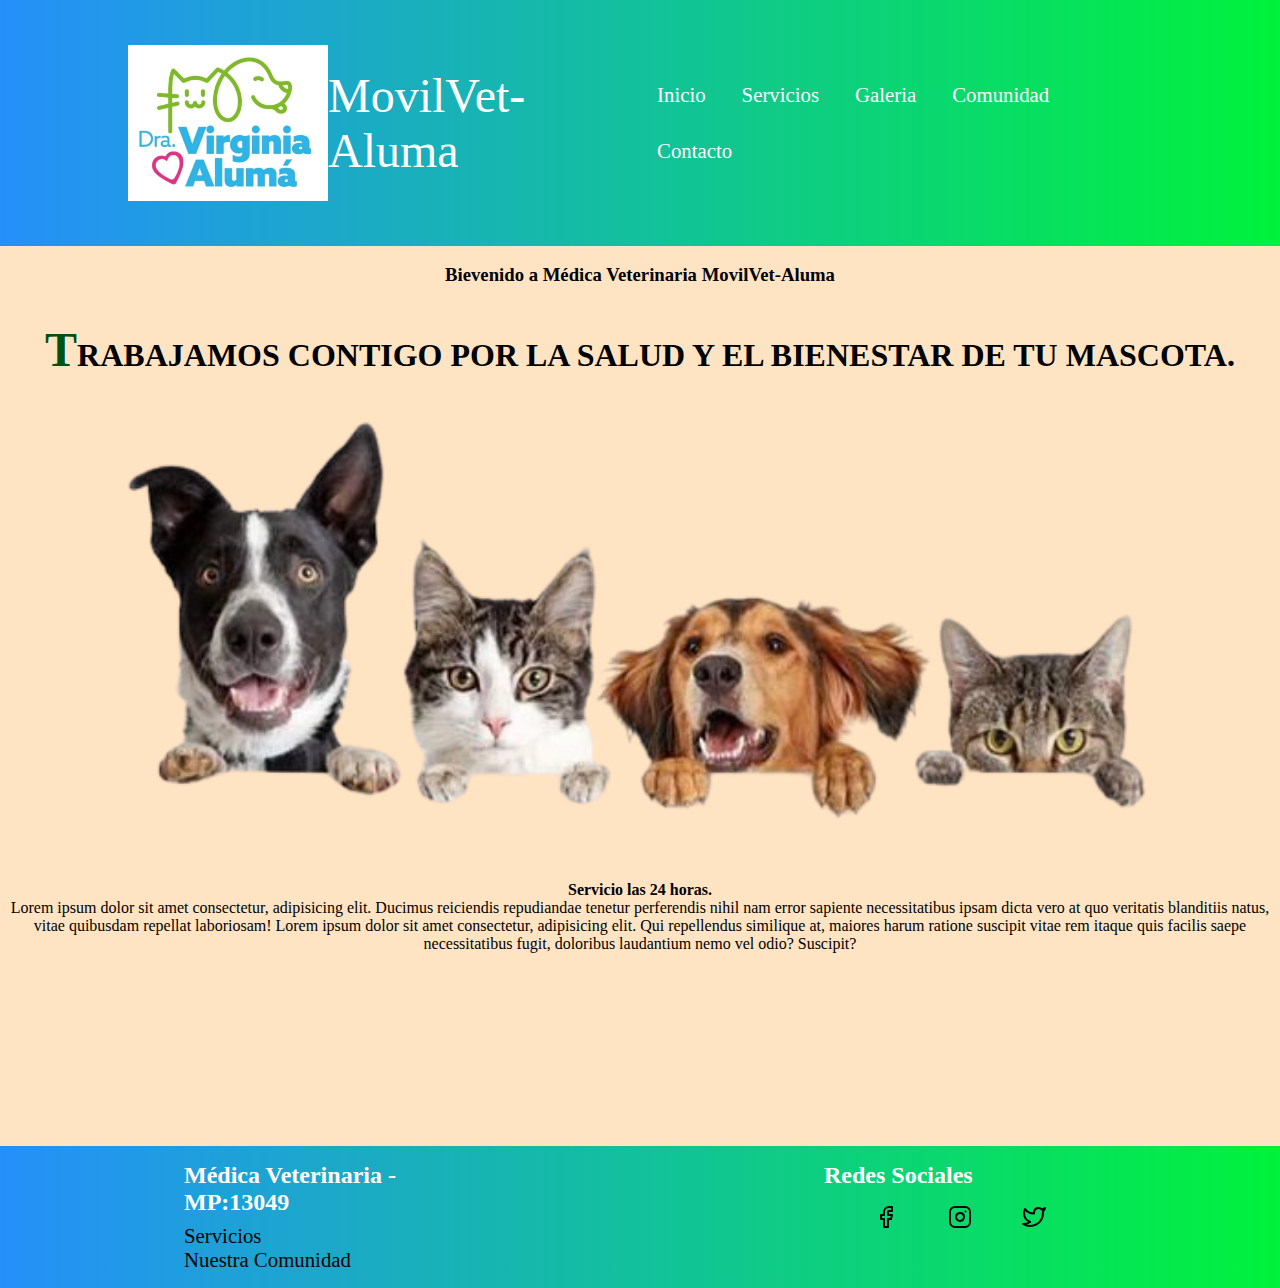
<file: index.html>
<!DOCTYPE html>
<html lang="es">

<head>
    <meta charset="UTF-8">
    <meta http-equiv="X-UA-Compatible" content="IE=edge">
    <meta name="viewport" content="width=device-width, initial-scale=1.0">
    <title>MovilVet-Aluma</title>
    <!-- CSS only -->
    <link href="https://cdn.jsdelivr.net/npm/bootstrap@5.2.2/dist/css/bootstrap.min.css" rel="stylesheet"
        integrity="sha384-Zenh87qX5JnK2Jl0vWa8Ck2rdkQ2Bzep5IDxbcnCeuOxjzrPF/et3URy9Bv1WTRi" crossorigin="anonymous">
    <link rel="shortcut icon" href="Assets/logo sin fondo.png" type="image/x-icon">
    <link rel="stylesheet" href="./Css/style.css">
</head>

<body>
    <div class="contenedor-grid">
        <header>
            <div class="contenedor-nav">
                <img src="./Assets/logo.jpg" class="logo" alt="logo MovilVet">
                <a href="./index.html" class="titulo">MovilVet-Aluma</a>
                <nav class="navegador">
                    <ul>
                        <li><a href="./index.html">Inicio</a></li>
                        <li><a href="./Pages/servicios.html">Servicios</a></li>
                        <li><a href="./Pages/galeria.html">Galeria</a></li>
                        <li><a href="./Pages/comunidad.html">Comunidad</a></li>
                        <li><a href="./Pages/contacto.html">Contacto</a></li>
                    </ul>
                </nav>
            </div>
        </header>

        <main>
            <section class="contenedor-main"><br>
                <h3>Bievenido a Médica Veterinaria MovilVet-Aluma</h3><br>
                <h1 class="titulo-nosotros">TRABAJAMOS CONTIGO POR LA SALUD Y EL BIENESTAR DE TU MASCOTA. </h1>
                <img class="imagen-index" src="./Assets/Perros inicio.png" alt="imagen de perros">
                <br>
                <h4>Servicio las 24 horas.</h4>
                <p class="texto-main">Lorem ipsum dolor sit amet consectetur, adipisicing elit. Ducimus reiciendis
                    repudiandae tenetur perferendis nihil nam error sapiente necessitatibus ipsam dicta vero at quo
                    veritatis blanditiis natus, vitae quibusdam repellat laboriosam! Lorem ipsum dolor sit amet
                    consectetur, adipisicing elit. Qui repellendus similique at, maiores harum ratione suscipit vitae
                    rem itaque quis facilis saepe necessitatibus fugit, doloribus laudantium nemo vel odio? Suscipit?
                </p>

            </section>
        </main>

        <footer>
            <div class="contenedor-footer">
                <div class="footer-row">
                    <div class="footer-col">
                        <h4>Médica Veterinaria - MP:13049</h4>
                        <ul class="lista-footer">
                            <li><a href="./Pages/servicios.html">Servicios</a></li>
                            <li><a href="./Pages/contacto.html">Nuestra Comunidad</a></li>
                        </ul>
                    </div>
                    <div class="footer-col">
                        <h4>Redes Sociales</h4>
                        <div class="redes-sociales">
                            <a href="https://www.facebook.com/Virginiaalumaveterinaria"><img class="facebook-logo"
                                    src="./Assets/facebook.svg" alt="facebooklogo"></a>
                            <a href="https://www.instagram.com/movilvetaluma/"><img src="./Assets/instagram.svg"
                                    alt="instagramlogo"></a>
                            <a href="https://twitter.com/MovilvetAluma"><img src="./Assets/twitter.svg"
                                    alt="twitterlogo"></a>

                        </div>
                    </div>
                </div>
            </div>
        </footer>
    </div>
    <!-- JavaScript Bundle with Popper -->
    <script src="https://cdn.jsdelivr.net/npm/bootstrap@5.2.2/dist/js/bootstrap.bundle.min.js"
        integrity="sha384-OERcA2EqjJCMA+/3y+gxIOqMEjwtxJY7qPCqsdltbNJuaOe923+mo//f6V8Qbsw3"
        crossorigin="anonymous"></script>
</body>

</html>
</file>
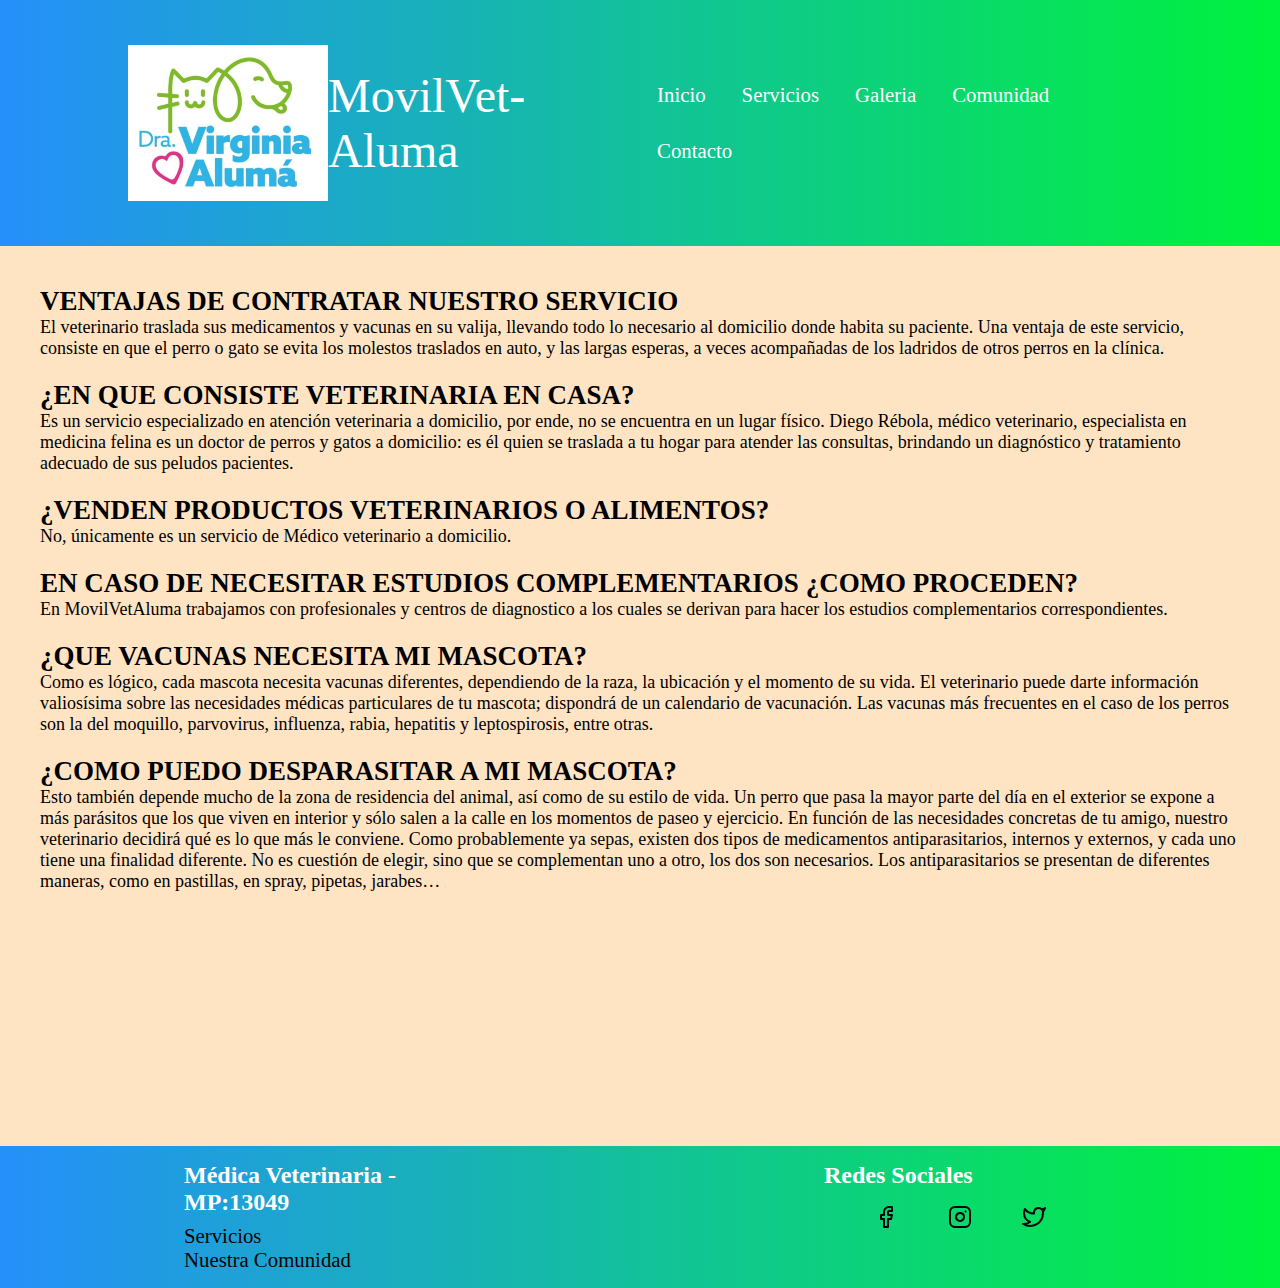
<file: Pages/comunidad.html>
<!DOCTYPE html>
<html lang="es">

<head>
    <meta charset="UTF-8">
    <meta http-equiv="X-UA-Compatible" content="IE=edge">
    <meta name="viewport" content="width=device-width, initial-scale=1.0">
    <title>MovilVet-Aluma</title>
    <!-- CSS only -->
    <link href="https://cdn.jsdelivr.net/npm/bootstrap@5.2.2/dist/css/bootstrap.min.css" rel="stylesheet"
        integrity="sha384-Zenh87qX5JnK2Jl0vWa8Ck2rdkQ2Bzep5IDxbcnCeuOxjzrPF/et3URy9Bv1WTRi" crossorigin="anonymous">
    <link rel="shortcut icon" href="../Assets/logo sin fondo.png" type="image/x-icon">
    <link rel="stylesheet" href="../Css/style.css">
</head>

<body>
    <div class="contenedor-grid">
        <header>
            <div class="contenedor-nav">
                <img src="../Assets/logo.jpg" class="logo" alt="logo MovilVet">
                <a href="../index.html" class="titulo">MovilVet-Aluma</a>
                <nav class="navegador">
                    <ul>
                        <li><a href="../index.html">Inicio</a></li>
                        <li><a href="../Pages/servicios.html">Servicios</a></li>
                        <li><a href="../Pages/galeria.html">Galeria</a></li>
                        <li><a href="../Pages/comunidad.html">Comunidad</a></li>
                        <li><a href="../Pages/contacto.html">Contacto</a></li>
                    </ul>
                </nav>
            </div>
        </header>

        <main class="comunidad">
            <h2>VENTAJAS DE CONTRATAR NUESTRO SERVICIO</h2>
            <P>El veterinario traslada sus medicamentos y vacunas en su valija, llevando todo lo necesario al domicilio donde habita su paciente. Una ventaja de este servicio, consiste en que el perro o gato se evita los molestos traslados en auto, y las largas esperas, a veces acompañadas de los ladridos de otros perros en la clínica.</P>
            <br>
            <h2>¿EN QUE CONSISTE VETERINARIA EN CASA?</h2>
            <p>Es un servicio especializado en atención veterinaria a domicilio, por ende, no se encuentra en un lugar físico. Diego Rébola, médico veterinario, especialista en medicina felina es un doctor de perros y gatos a domicilio: es él quien se traslada a tu hogar para atender las consultas, brindando un diagnóstico y tratamiento adecuado de sus peludos pacientes.</p> 
            <br>
            <h2>¿VENDEN PRODUCTOS VETERINARIOS O ALIMENTOS?</h2>
            <p>No, únicamente es un servicio de Médico veterinario a domicilio.</p>     
            <br>
            <h2>EN CASO DE NECESITAR ESTUDIOS COMPLEMENTARIOS ¿COMO PROCEDEN?</h2>    
            <P>En MovilVetAluma trabajamos con profesionales y centros de diagnostico a los cuales se derivan para hacer los estudios complementarios correspondientes.</P>
            <br>
            <h2>¿QUE VACUNAS NECESITA MI MASCOTA?</h2>
            <p>Como es lógico, cada mascota necesita vacunas diferentes, dependiendo de la raza, la ubicación y el momento de su vida. El veterinario puede darte información valiosísima sobre las necesidades médicas particulares de tu mascota; dispondrá de un calendario de vacunación. Las vacunas más frecuentes en el caso de los perros son la del moquillo,  parvovirus,  influenza,  rabia,  hepatitis  y  leptospirosis, entre otras.</p>
            <br>
            <h2>¿COMO PUEDO DESPARASITAR A MI MASCOTA?</h2>
            <P>Esto también depende mucho de la zona de residencia del animal, así como de su estilo de vida. Un perro que pasa la mayor parte del día en el exterior se expone a más parásitos que los que viven en interior y sólo salen a la calle en los momentos de paseo y ejercicio. En función de las necesidades concretas de tu amigo, nuestro veterinario decidirá qué es lo que más le conviene. Como probablemente ya sepas, existen dos tipos de medicamentos antiparasitarios, internos y externos, y cada uno tiene una finalidad diferente. No es cuestión de elegir, sino que se complementan uno a otro, los dos son necesarios. Los antiparasitarios se presentan de diferentes maneras, como en pastillas, en spray, pipetas, jarabes…</P>

        </main>

        <footer>
            <div class="contenedor-footer">
                <div class="footer-row">
                    <div class="footer-col">
                        <h4>Médica Veterinaria - MP:13049</h4>
                        <ul class="lista-footer">
                            <li><a href="../Pages/servicios.html">Servicios</a></li>
                            <li><a href="../Pages/contacto.html">Nuestra Comunidad</a></li>
                        </ul>
                    </div>
                    <div class="footer-col">
                        <h4>Redes Sociales</h4>
                        <div class="redes-sociales">
                            <a href="https://www.facebook.com/Virginiaalumaveterinaria"><img class="facebook-logo"
                                    src="../Assets/facebook.svg" alt="facebooklogo"></a>
                            <a href="https://www.instagram.com/movilvetaluma/"><img src="../Assets/instagram.svg"
                                    alt="instagramlogo"></a>
                            <a href="https://twitter.com/MovilvetAluma"><img src="../Assets/twitter.svg"
                                    alt="twitterlogo"></a>

                        </div>
                    </div>
                </div>
            </div>
        </footer>
    </div>
    <!-- JavaScript Bundle with Popper -->
    <script src="https://cdn.jsdelivr.net/npm/bootstrap@5.2.2/dist/js/bootstrap.bundle.min.js"
        integrity="sha384-OERcA2EqjJCMA+/3y+gxIOqMEjwtxJY7qPCqsdltbNJuaOe923+mo//f6V8Qbsw3"
        crossorigin="anonymous"></script>
</body>

</html>
</file>
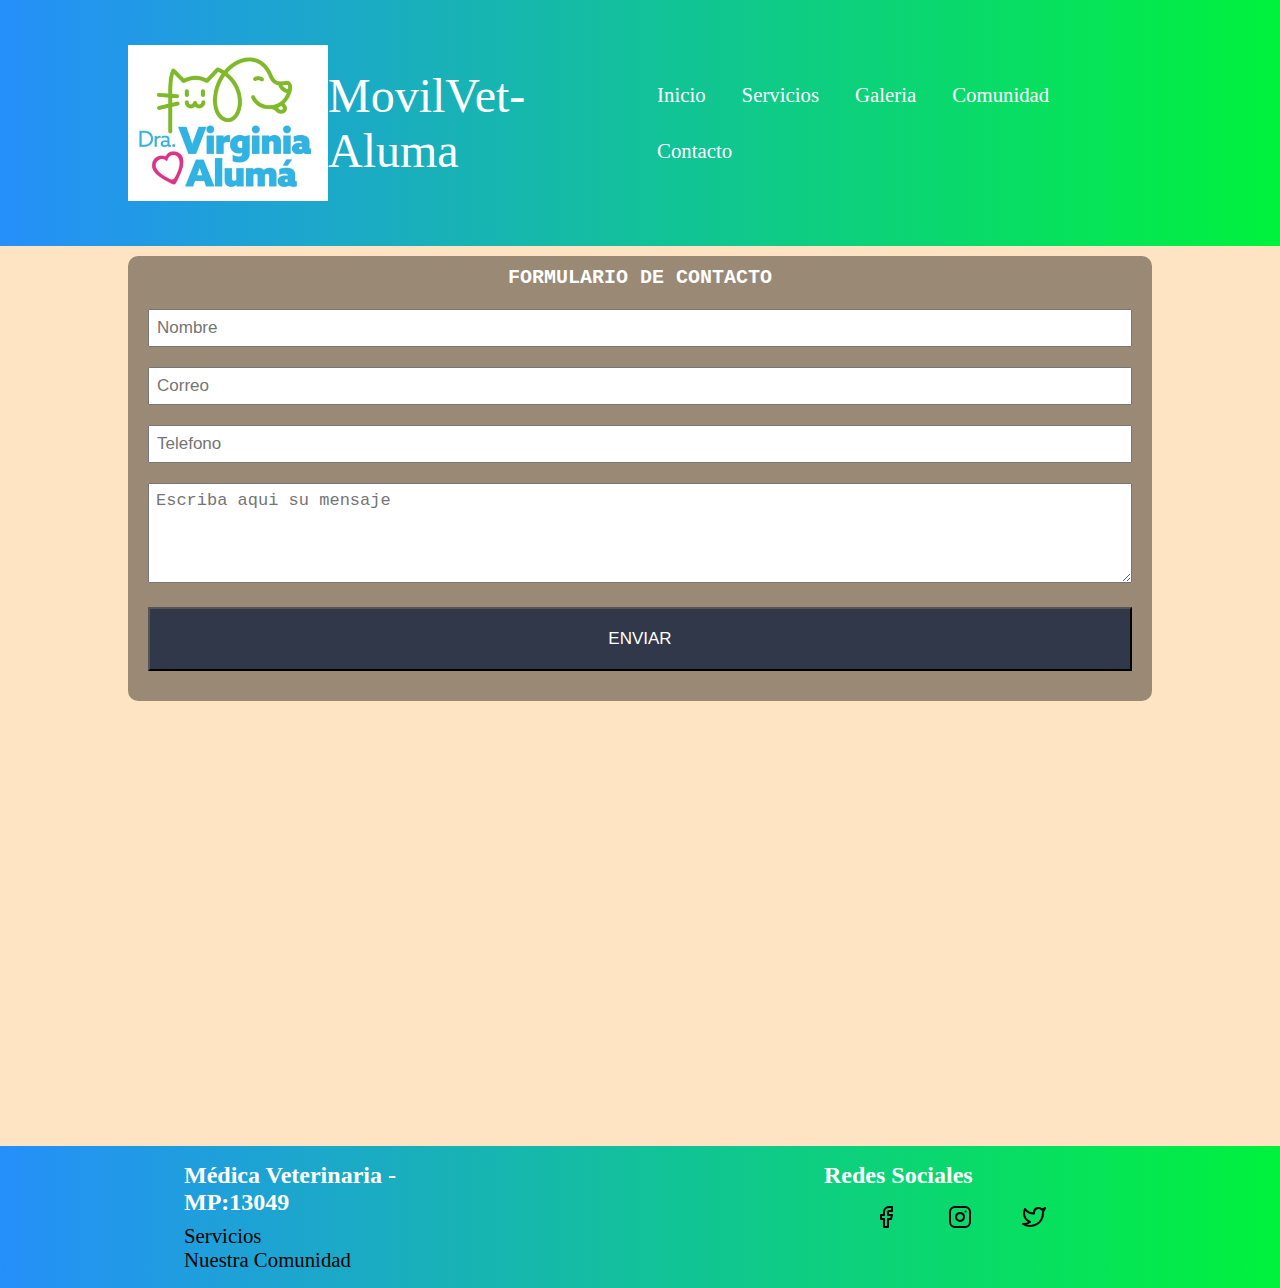
<file: Pages/contacto.html>
<!DOCTYPE html>
<html lang="es">

<head>
    <meta charset="UTF-8">
    <meta http-equiv="X-UA-Compatible" content="IE=edge">
    <meta name="viewport" content="width=device-width, initial-scale=1.0">
    <title>MovilVet-Aluma</title>
    <!-- CSS only -->
    <link href="https://cdn.jsdelivr.net/npm/bootstrap@5.2.2/dist/css/bootstrap.min.css" rel="stylesheet"
        integrity="sha384-Zenh87qX5JnK2Jl0vWa8Ck2rdkQ2Bzep5IDxbcnCeuOxjzrPF/et3URy9Bv1WTRi" crossorigin="anonymous">
    <link rel="shortcut icon" href="../Assets/logo sin fondo.png" type="image/x-icon">
    <link rel="stylesheet" href="../Css/style.css">
</head>

<body>
    <div class="contenedor-grid">
        <header>
            <div class="contenedor-nav">
                <img src="../Assets/logo.jpg" class="logo" alt="logo MovilVet">
                <a href="../index.html" class="titulo">MovilVet-Aluma</a>
                <nav class="navegador">
                    <ul>
                        <li><a href="../index.html">Inicio</a></li>
                        <li><a href="../Pages/servicios.html">Servicios</a></li>
                        <li><a href="../Pages/galeria.html">Galeria</a></li>
                        <li><a href="../Pages/comunidad.html">Comunidad</a></li>
                        <li><a href="../Pages/contacto.html">Contacto</a></li>
                    </ul>
                </nav>
            </div>
        </header>

        <main class="contacto">
            <form action="">
                <h2 class="tituloForm">FORMULARIO DE CONTACTO</h2>
                <input type="text" name="Nombre" placeholder="Nombre">
                <input type="text" name="Correo" placeholder="Correo">
                <input type="text" name="Telefono" placeholder="Telefono">
                <textarea name="Mnesaje" placeholder="Escriba aqui su mensaje"></textarea>
                <input type="button" value="ENVIAR" class="boton">

            </form>

        </main>

        <footer>
            <div class="contenedor-footer">
                <div class="footer-row">
                    <div class="footer-col">
                        <h4>Médica Veterinaria - MP:13049</h4>
                        <ul class="lista-footer">
                            <li><a href="../Pages/servicios.html">Servicios</a></li>
                            <li><a href="../Pages/contacto.html">Nuestra Comunidad</a></li>
                        </ul>
                    </div>
                    <div class="footer-col">
                        <h4>Redes Sociales</h4>
                        <div class="redes-sociales">
                            <a href="https://www.facebook.com/Virginiaalumaveterinaria"><img class="facebook-logo"
                                    src="../Assets/facebook.svg" alt="facebooklogo"></a>
                            <a href="https://www.instagram.com/movilvetaluma/"><img src="../Assets/instagram.svg"
                                    alt="instagramlogo"></a>
                            <a href="https://twitter.com/MovilvetAluma"><img src="../Assets/twitter.svg"
                                    alt="twitterlogo"></a>

                        </div>
                    </div>
                </div>
            </div>
        </footer>
    </div>
    <!-- JavaScript Bundle with Popper -->
    <script src="https://cdn.jsdelivr.net/npm/bootstrap@5.2.2/dist/js/bootstrap.bundle.min.js"
        integrity="sha384-OERcA2EqjJCMA+/3y+gxIOqMEjwtxJY7qPCqsdltbNJuaOe923+mo//f6V8Qbsw3"
        crossorigin="anonymous"></script>
</body>

</html>
</file>
<file: Css/style.css>
/* general */

* {
  margin: 0;
  padding: 0;
  box-sizing: border-box;
}


/* grids */

.contenedor-grid {
  display: grid;
  height: 100vh;
  width: 100%;
  grid-template-areas:
    "header header header"
    "main main main"
    "main main main"
    "main main main"
    "footer footer footer"
  ;
}


/* header */

header {
  grid-area: header;
  background: rgb(17, 209, 17);
  background: linear-gradient(to left, #00f23c, #258ffa);
  padding: 1, 5rem 1.0rem;
}

header a {
  color: white;
  text-decoration: none;
  font-family: 'Times New Roman', Times, serif;
  font-size: 1.3rem;
}

.contenedor-nav {
  width: 80%;
  margin: auto;
  padding: 45px 0;
  display: flex;
  justify-content: space-between;
  align-items: center;
  justify-content: space-between;
}

.logo {
  width: 200px;
}

.titulo {
  font-family: 'Times New Roman', Times, serif;
  font-size: 3.0rem;
}

.navegador ul {
  list-style: none;
  margin: 0;
  padding: 0;
}

.navegador ul li {
  display: inline-block;
}

.navegador ul li a {
  display: block;
  padding: 1.0rem 1.0rem;
}

.navegador ul li a:hover {
  background-color: rgb(189, 187, 187);
}

.imagen-index {
  width: 100%;
}

/* main */

main {
  grid-area: main;
  background-color: bisque;
  height: 100vh;
}

.contenedor-main {
  text-align: center;
}

.titulo-nosotros {
  font-family: 'Times New Roman', Times, serif;
  padding: 1.15rem;
  text-align: center;
}

.titulo-nosotros::first-letter {
  color: #005214;
  font-size: 3rem;
}


/* footer */

footer {
  grid-area: footer;
  background: rgb(17, 209, 17);
  background: linear-gradient(to left, #00f23c, #258ffa);
  margin-top: auto;
}

.contenedor-footer {
  margin: auto;
}

.lista-footer {
  list-style: none;
  text-decoration: none;
}

.footer-col {
  width: 25%;
  padding: 1.0rem 1.5rem;
}

.footer-col h4 {
  font-family: 'Times New Roman', Times, serif;
  font-size: 1.5rem;
  color: white;
  text-transform: capitalize;
  margin-bottom: 0.5rem;
  position: relative;
}

.footer-col ul li a {
  font-size: 1.3rem;
  text-decoration: none;
  display: block;
  color: rgb(5, 5, 4);
}

.footer-row {
  display: flex;
  flex-wrap: wrap;
  justify-content: space-around;
}

.redes-sociales {
  padding: 0.5rem 0;
  display: flex;
  justify-content: space-evenly;
}



/* medias queries */


/* tablet */

@media all and (max-width: 868px) {

  .contenedor-grid {
    grid-template-columns: repeat(2, 1fr);
    grid-template-rows: repeat(5, 1fr);
    grid-template-areas:
      "header header header"
      "main main main"
      "main main main"
      "main main main"
      "footer footer footer"
    ;
  }
}


/* mobile */

@media (max-width:680px) {

  .contenedor-grid {
    grid-template-columns: 1fr;
    grid-template-rows: repeat(4, 1fr);
    grid-template-areas:
      "header"
      "main"
      "main"
      "footer";
  }
  .contenedor-nav {
    flex-direction: column;
  }
}


/* pages */


/* contacto */

.contacto {
  background-size: 100vw 100vh;
  font-family: monospace;
}

form {
  width: 80%;
  margin: auto;
  margin-top: 10px;
  background: rgba(0, 0, 0, 0.4);
  padding: 10px 20px;
  box-sizing: border-box;
  border-radius: 10px;
}

.tituloForm {
  color: white;
  text-align: center;
  margin: 0;
  font-size: 20px;
  margin-bottom: 20px;
}

input,
textarea {
  width: 100%;
  margin-bottom: 20px;
  padding: 7px;
  box-sizing: border-box;
  font-size: 17px;
}

textarea {
  min-height: 100px;
  max-height: 200px;
  max-width: 100%;
}

.boton {
  background: #31384a;
  color: #fff;
  padding: 20px;
}

.boton:hover {
  cursor: pointer;
}

@media (max-width: 480px) {
  form {
    width: 100%;
  }
}


/* servicios */

.servicios-main {
  display: flex;
  flex-direction: row;
  flex-wrap: wrap;
}

.imagenes {
  width: 100%;
  height: 100%;
  box-sizing: border-box;
}


/* comunidad */

.comunidad {
  font-size: large;
  text-transform: none;
  padding: 40px;
  padding-top: 40px;
}


/* galeria */

.galeriaFotos {
  padding-top: 100px;
}

/* ULTIMA VERSION DEL COMMIT */
</file>
